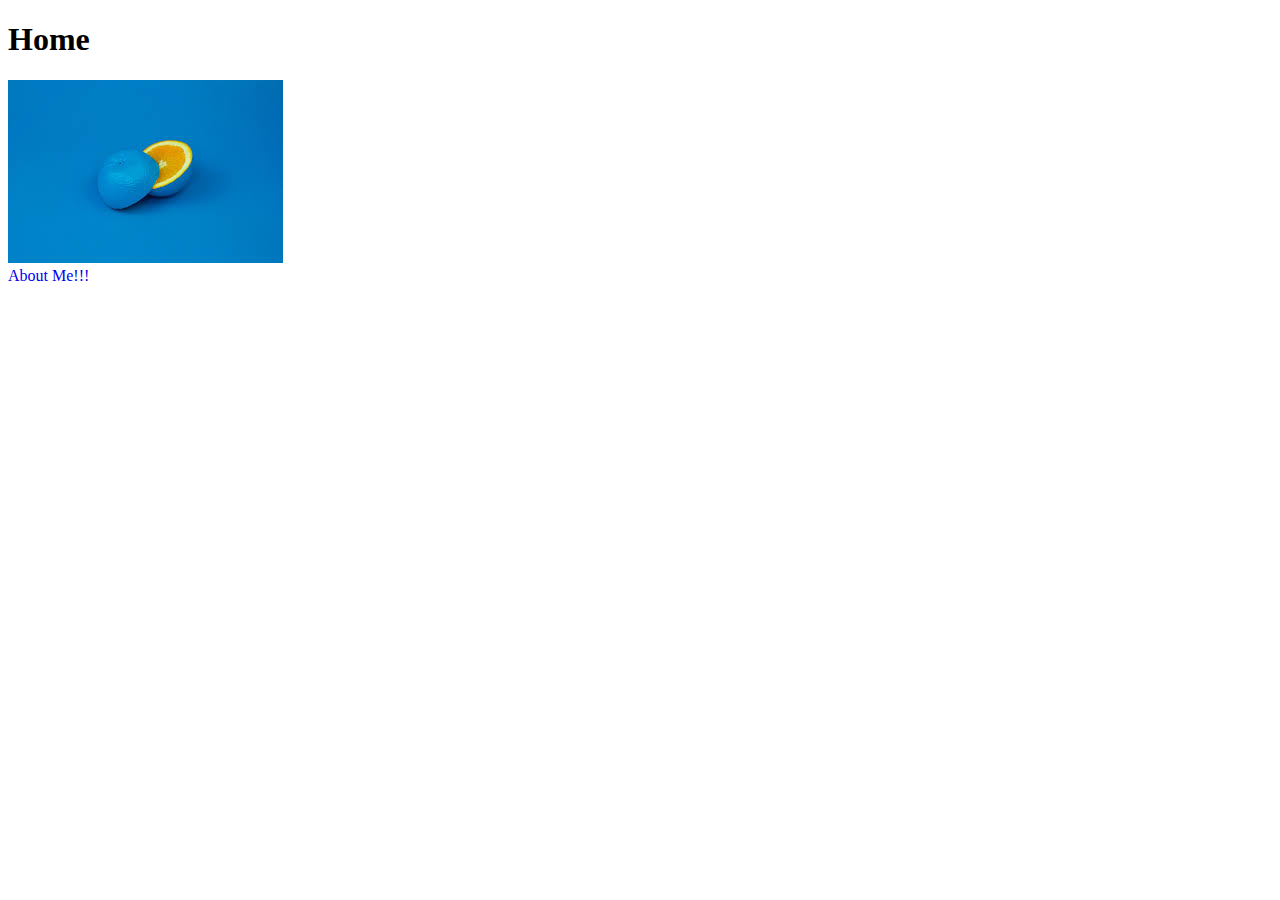
<file: htdocs/pages/index.html>
<!DOCTYPE html>
<html lang="en">
<head>
    <meta charset="UTF-8">
    <meta name="viewport" content="width=device-width, initial-scale=1.0">
    <title>Home</title>
    <link rel="stylesheet" href="../style/index.css">
</head>
<body>
    <h1>Home</h1>
    <img src="../img/blue_orange.jpeg" alt="blue_orange">

    <a href="about.html">About Me!!!</a>

</body>
</html>
</file>
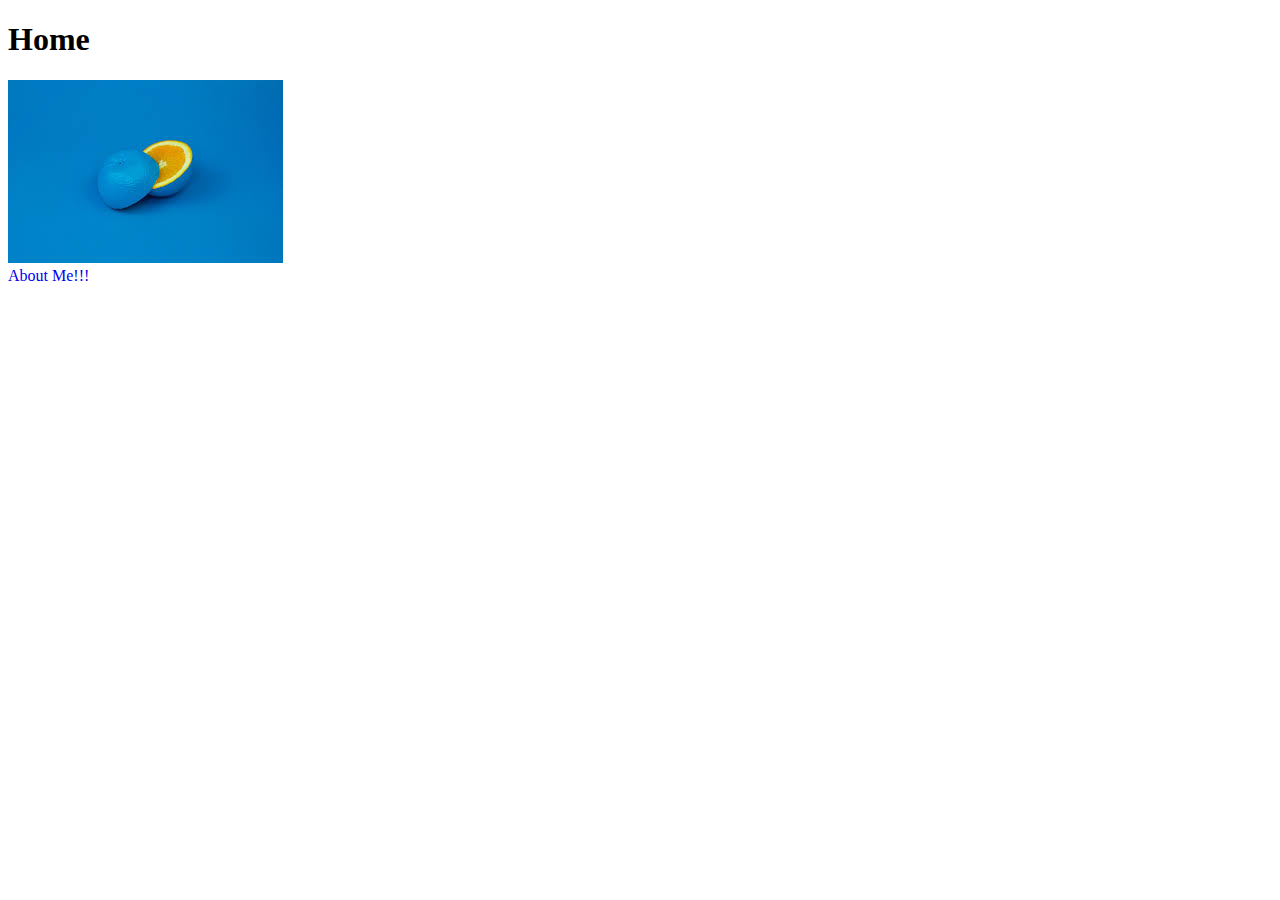
<file: resources/htdocs/pages/index.html>
<!DOCTYPE html>
<html lang="en">

<head>
    <meta charset="UTF-8">
    <meta name="viewport" content="width=device-width, initial-scale=1.0">
    <title>Home</title>
    <link rel="stylesheet" href="../style/index.css">
</head>

<body>
    <h1>Home</h1>
    <img src="../img/blue_orange.jpeg" alt="blue_orange">

    <a href="./about.html">About Me!!!</a>

</body>

</html>
</file>
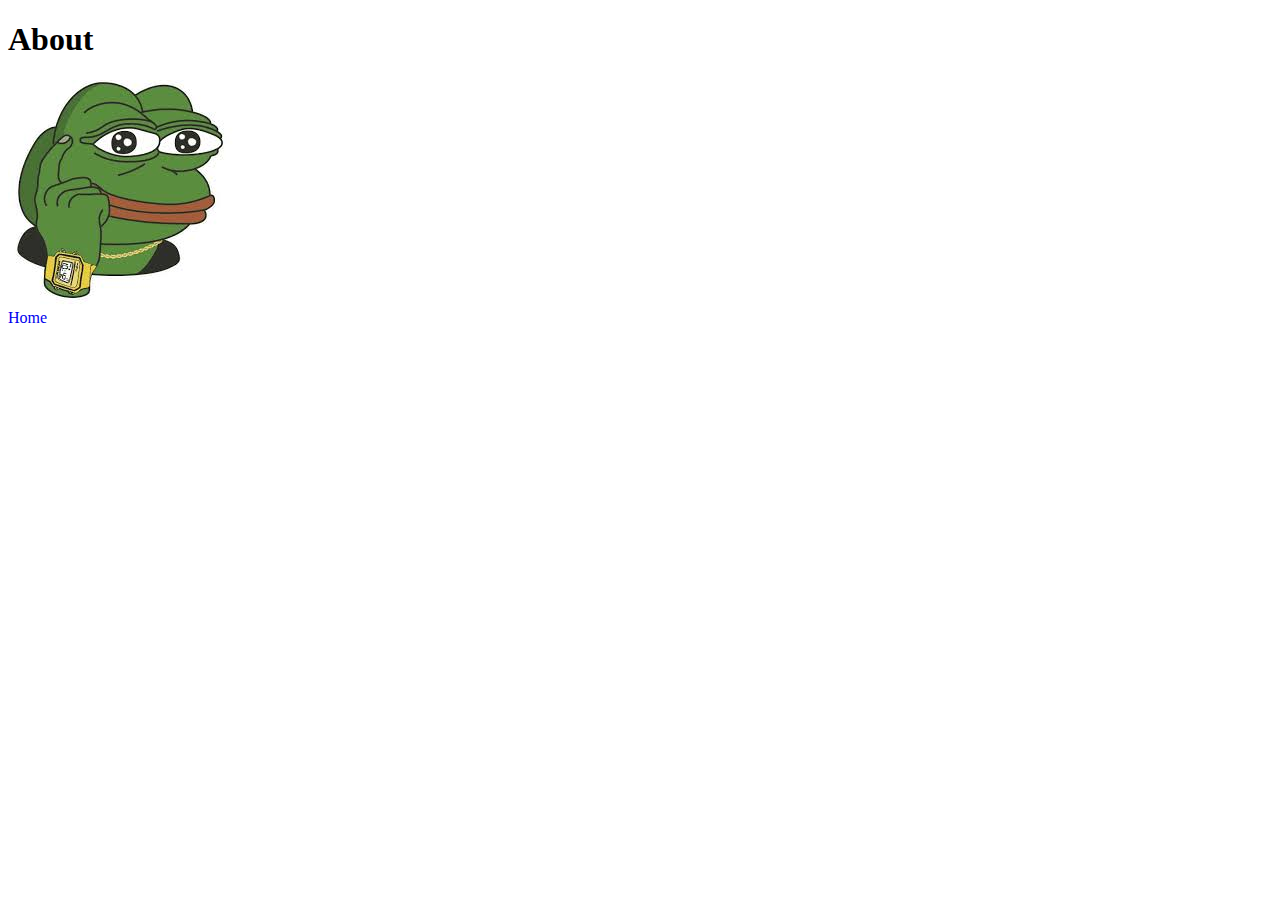
<file: htdocs/pages/about.html>
<!DOCTYPE html>
<html lang="en">
<head>
    <meta charset="UTF-8">
    <meta name="viewport" content="width=device-width, initial-scale=1.0">
    <title>About</title>
    <link rel="stylesheet" href="../style/index.css">
</head>
<body>
    <h1>About</h1>
    <img src="../img/frog.jpeg" alt="frog">
    <a href="index.html">Home</a>
</body>
</html>
</file>
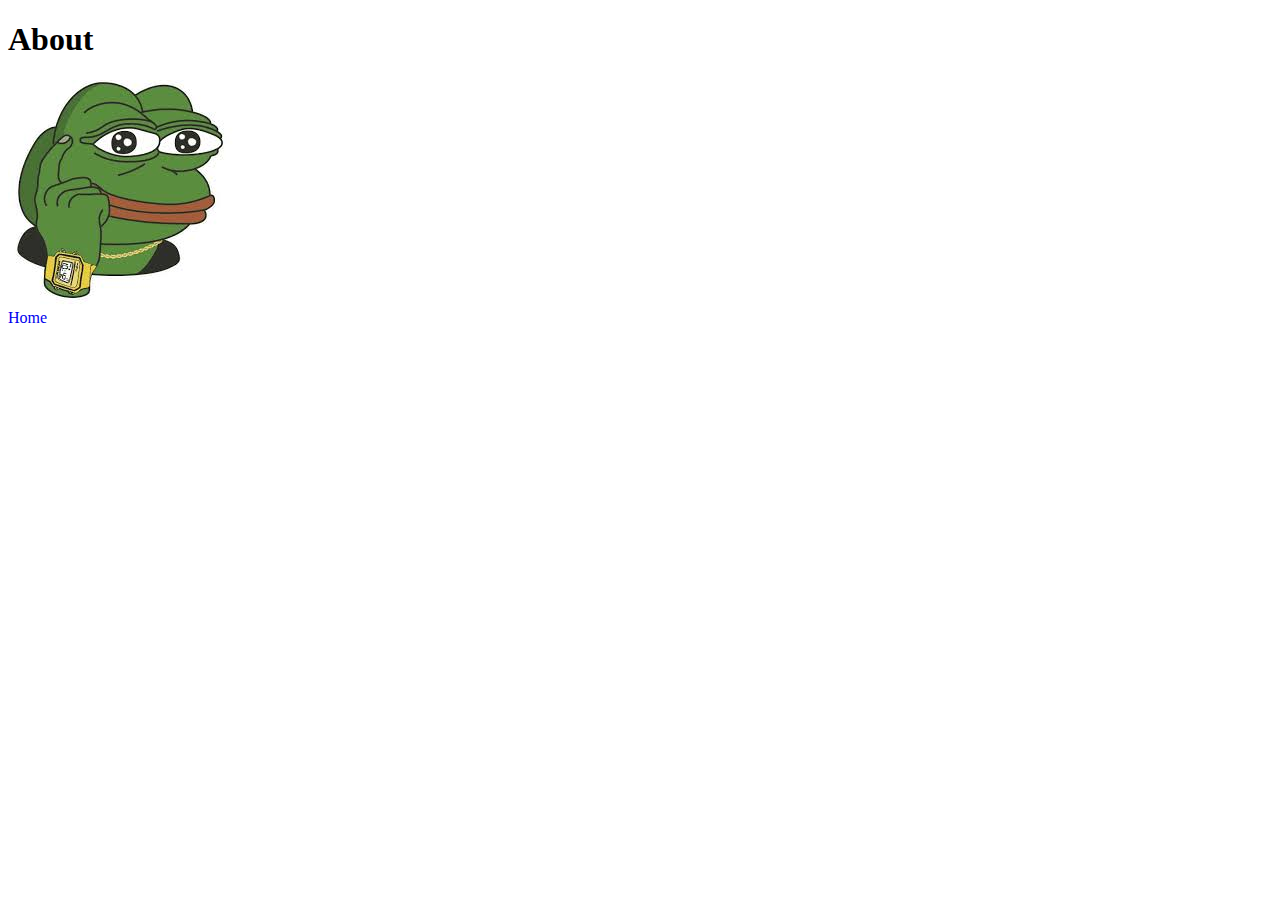
<file: resources/htdocs/pages/about.html>
<!DOCTYPE html>
<html lang="en">

<head>
    <meta charset="UTF-8">
    <meta name="viewport" content="width=device-width, initial-scale=1.0">
    <title>About</title>
    <link rel="stylesheet" href="../style/index.css">
</head>

<body>
    <h1>About</h1>
    <img src="../img/frog.jpeg" alt="frog">
    <a href="./index.html">Home</a>
</body>

</html>
</file>
<file: htdocs/style/index.css>
a{
    text-decoration: none;
    display: block;
}
</file>
<file: resources/htdocs/style/index.css>
a{
    text-decoration: none;
    display: block;
}
</file>
